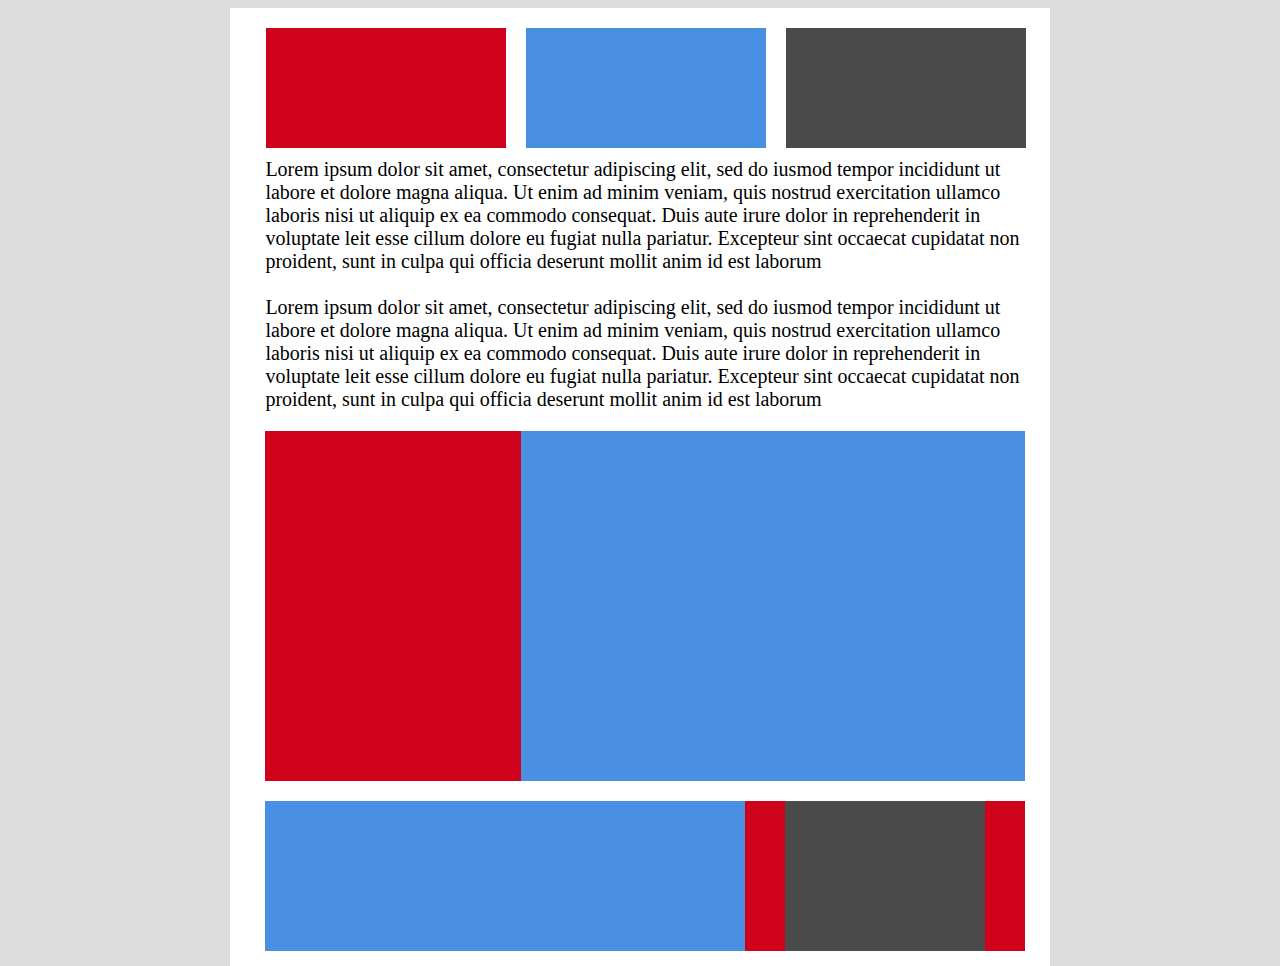
<file: first/index.html>
<!DOCTYPE html>
<html lang="En">

<head>
  <title>HTML-Layout-2</title>
  <!-- <link rel=stylesheet href="normalize.css"> -->
  <link rel=stylesheet href="style.css">
</head>

<body>

<div class="contentbox">
	
	<div class="boxcontainer">
		<section class="topbox"> </section>
		<section class="topbox blue"> </section>
		<section class="topbox black"> </section>
	</div>

	<div class="textblock">
		<p>Lorem ipsum dolor sit amet, consectetur adipiscing elit, sed do iusmod tempor incididunt ut labore et dolore magna aliqua. Ut enim ad minim veniam, quis nostrud exercitation ullamco laboris nisi ut aliquip ex ea commodo consequat. Duis aute irure dolor in reprehenderit in voluptate leit esse cillum dolore eu fugiat nulla pariatur. Excepteur sint occaecat cupidatat non proident, sunt in culpa qui officia deserunt mollit anim id est laborum<br><br>

		Lorem ipsum dolor sit amet, consectetur adipiscing elit, sed do iusmod tempor incididunt ut labore et dolore magna aliqua. Ut enim ad minim veniam, quis nostrud exercitation ullamco laboris nisi ut aliquip ex ea commodo consequat. Duis aute irure dolor in reprehenderit in voluptate leit esse cillum dolore eu fugiat nulla pariatur. Excepteur sint occaecat cupidatat non proident, sunt in culpa qui officia deserunt mollit anim id est laborum

		</p>
	</div>

	<div class="midbox">
		<div class="midboxleft">
		</div>

		<div class="midboxright">
		</div>
	</div>	

	<div class="bottombox">
		<div class="botblue">
		</div>	

		<div class="botred">
		</div>	

		<div class="botgray">
		</div>

		<div class="botred">
		</div>

	</div>

</div>

</body>

</html>
</file>
<file: first/style.css>
html, body {
	height: 100%;
	width: 80%;
	background: #DDDDDD;
	margin-left: 10%;
	margin-right: 10%;
}

.boxcontainer{
	height: 100%;
	width: 100%;
	margin-left: 2%;
	margin-right: 2%;
}

.contentbox {
	padding: 10px;
	background: white;
	text-align: left;
	font-size: 18px;
}

.topbox{
	background: #D0021B;
	width: 30%;
	height: 120px;
	display: inline-block;
	margin: 10px;
	float: left;
}

.blue {
	background: #4A90E2;
}

.black {
	background: #4A4A4A;
}

.textblock {
	margin-left: 25px;
	margin-right: 20px;
	font: Verdana;
	font-size: 20px;
}

.midbox {
	display: inline-block;
	height: 350px;
	width: 100%;
	margin-bottom: 15px;
}

.midboxleft {
	background: #D0021B;
	height: 100%;
	width: 32%;
	margin-left: 25px;
	float: left;
}

.midboxright {
	background: #4A90E2;
	height: 100%;
	width: 63%;
	float: left;
}

.bottombox {
	display: inline-block;
	height: 150px;
	width: 100%;
}

.botblue {
	background: #4A90E2;
	height: 100%;
	width: 60%;
	margin-left: 25px;
	float: left;
}

.botred {
	background: #D0021B;
	height: 100%;
	width: 5%;
	float: left;
}

.botgray {
	background: #4A4A4A;
	height: 100%;
	width: 25%;
	float: left;
}
</file>
